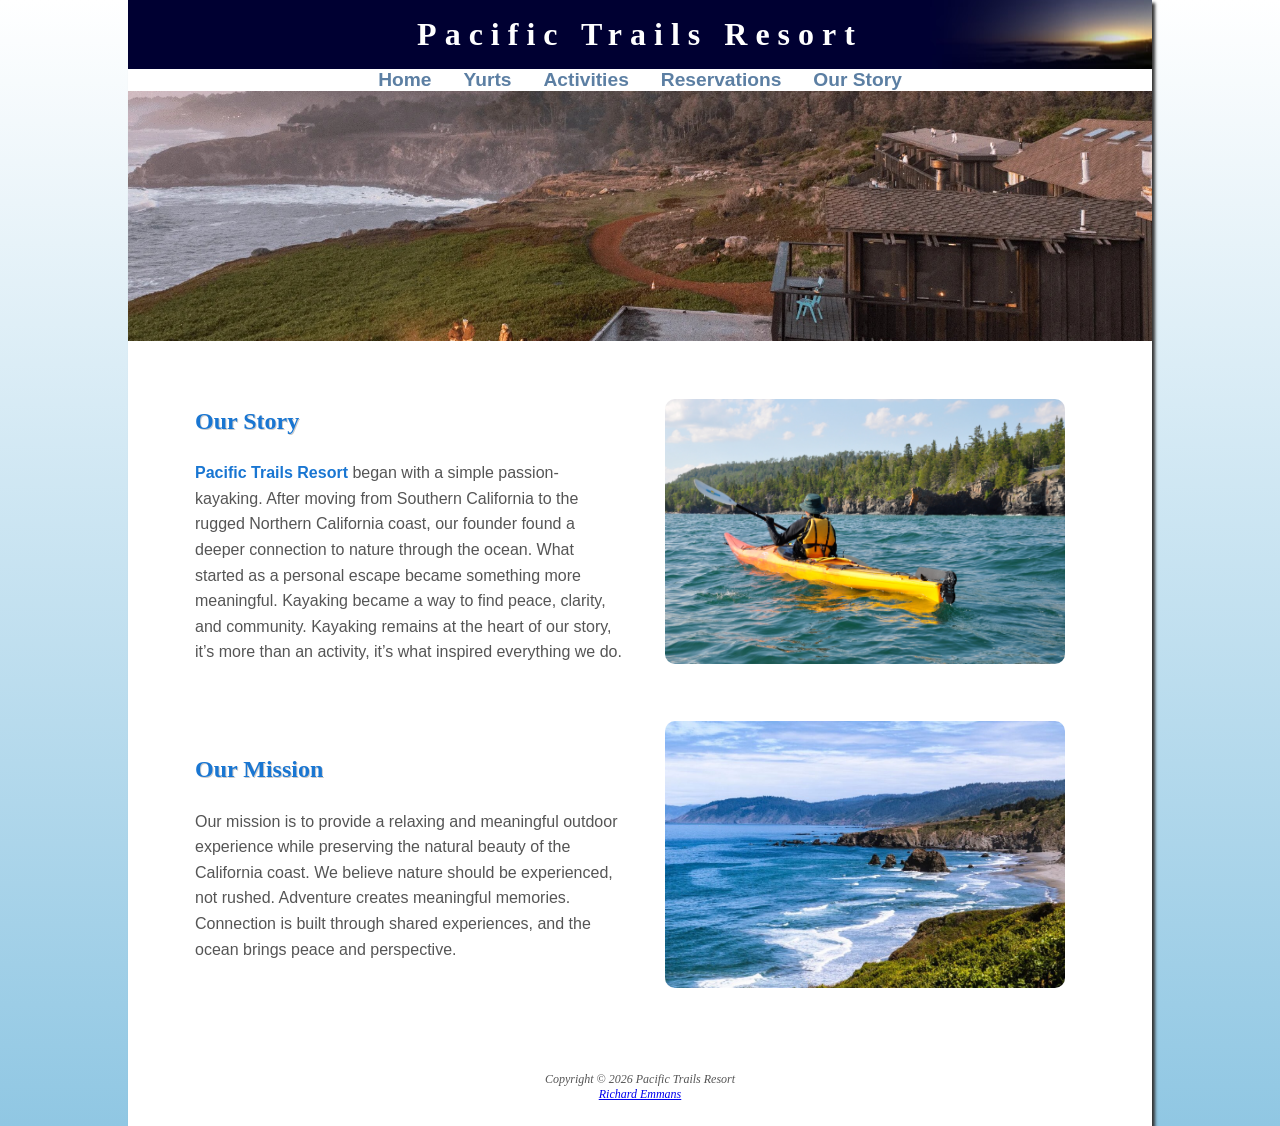
<file: final/finalpacific/about.html>
<!DOCTYPE html>
<html lang="en">
<head>
<meta charset="UTF-8">
<meta name="viewport" content="width=device-width, initial-scale=1.0">

<title>Pacific Trails Resort | Our Story</title>

<meta name="description" content="Pacific Trails Resort was founded from a passion for kayaking and a love for the Northern California coast.">

<link rel="stylesheet" href="pacific.css">
<link rel="stylesheet"
href="https://cdnjs.cloudflare.com/ajax/libs/font-awesome/6.5.0/css/all.min.css">
</head>

<body>

<div id="wrapper">

<header>
<h1><a href="index.html">Pacific Trails Resort</a></h1>
</header>

<nav>
<ul>
<li><a href="index.html">Home</a></li>
<li><a href="yurts.html">Yurts</a></li>
<li><a href="activities.html">Activities</a></li>
<li><a href="reservations.html">Reservations</a></li>
<li><a href="about.html">Our Story</a></li>
</ul>
</nav>

<!-- HERO -->
<div id="abouthero"></div>

<main>

<!-- SECTION 1 -->
<section class="about-row">

<div class="about-text">
<h2>Our Story</h2>

<p>
<span class="resort">Pacific Trails Resort</span> began with a simple passion- kayaking. After moving from Southern California to the rugged Northern California coast, our founder found a deeper connection to nature through the ocean. What started as a personal escape became something more meaningful. Kayaking became a way to find peace, clarity, and community. Kayaking remains at the heart of our story, it’s more than an activity, it’s what inspired everything we do.
</p>
</div>

<div class="about-image">
<img src="images/kayaking.jpg" alt="Kayaking">
</div>

</section>

<!-- SECTION 2 -->
<section class="about-row">

<div class="about-text">
<h2>Our Mission</h2>

<p>
Our mission is to provide a relaxing and meaningful outdoor experience while preserving the natural beauty of the California coast. We believe nature should be experienced, not rushed. Adventure creates meaningful memories. Connection is built through shared experiences, and the ocean brings peace and perspective.
</p>
</div>

<div class="about-image">
<img src="images/coastline.jpg" alt="Coastline">
</div>

</section>

</main>

<footer>
Copyright &copy; 2026 Pacific Trails Resort<br>
<a href="mailto:richardemmans@example.com">Richard Emmans</a>
</footer>

</div>

</body>
</html>
</file>
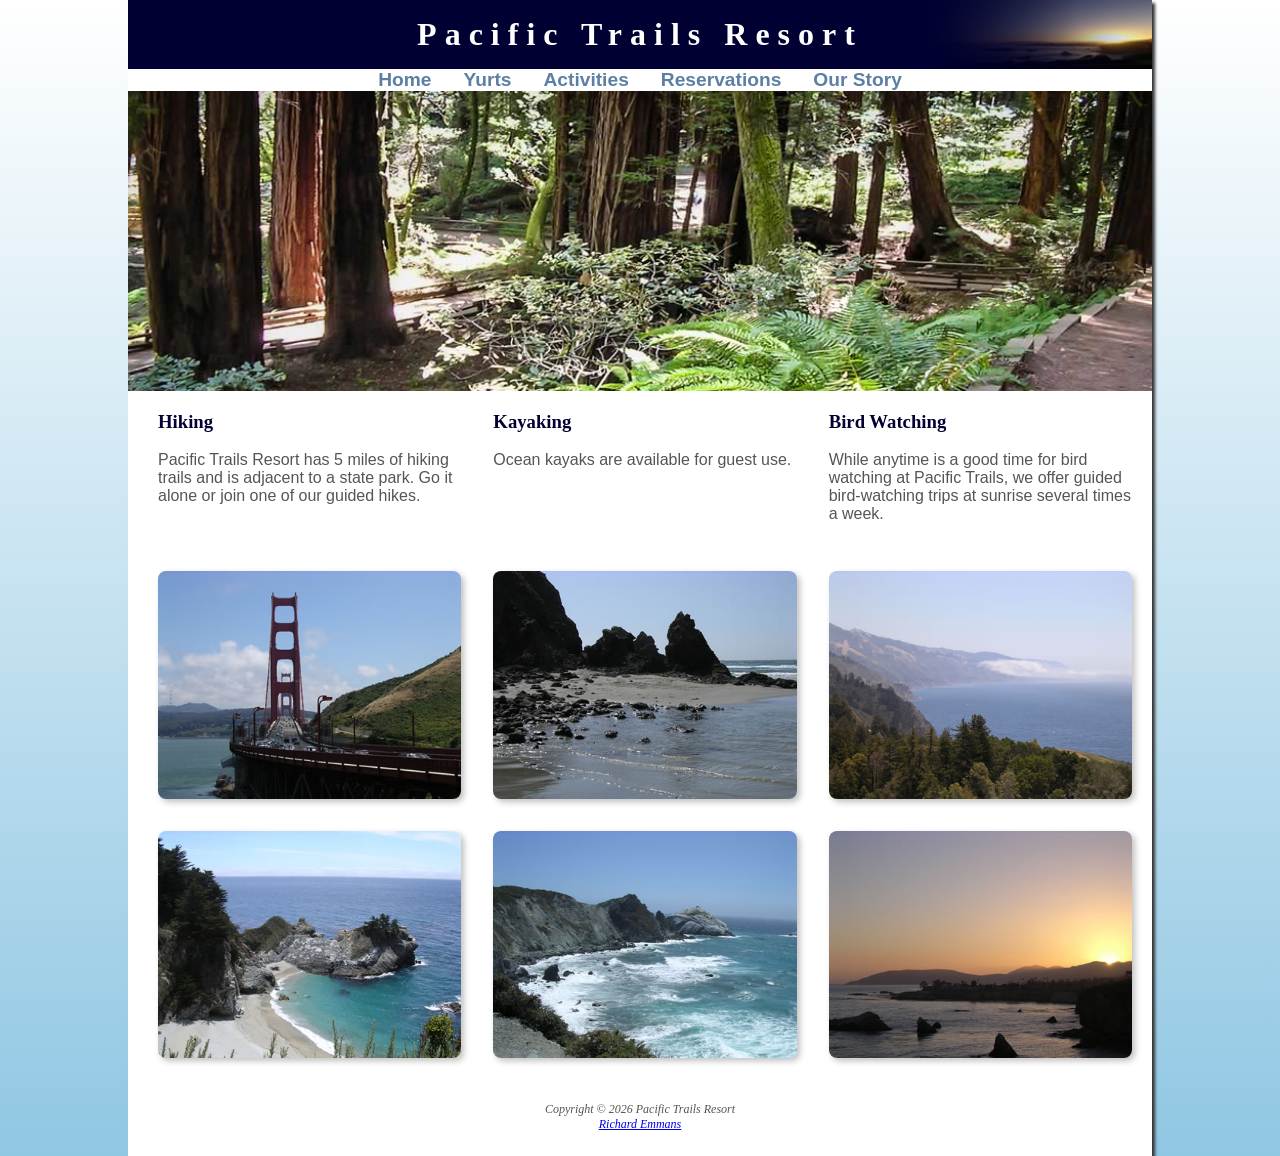
<file: final/finalpacific/activities.html>
<!DOCTYPE html>
<html lang="en">
<head>
<meta charset="UTF-8">
<meta name="viewport" content="width=device-width, initial-scale=1.0">
<title>Pacific Trails Resort | Activities</title>
<meta name="description" content="Enjoy hiking, biking, and beach adventures at Pacific Trails Resort. Discover outdoor activities designed for relaxation, fun, and exploration.">
<link rel="icon" href="images/favicon.ico" type="image/x-icon">
<link rel="stylesheet" href="pacific.css">
</head>

<body>
<div id="wrapper">

<header>
<h1><a href="index.html">Pacific Trails Resort</a></h1>
</header>

<nav>
<ul>
<li><a href="index.html">Home</a></li>
<li><a href="yurts.html">Yurts</a></li>
<li><a href="activities.html">Activities</a></li>
<li><a href="reservations.html">Reservations</a></li>
<li><a href="about.html">Our Story</a></li>
</ul>
</nav>

<div id="trailhero"></div>

<main>
<div class="card-row">
  <section>
    <h3>Hiking</h3>
    <p>
      Pacific Trails Resort has 5 miles of hiking trails and is adjacent to a state park.
      Go it alone or join one of our guided hikes.
    </p>
  </section>

  <section>
    <h3>Kayaking</h3>
    <p>Ocean kayaks are available for guest use.</p>
  </section>

  <section>
    <h3>Bird Watching</h3>
    <p>
      While anytime is a good time for bird watching at Pacific Trails, we offer guided bird-watching trips at sunrise several times a week.
    </p>
  </section>
</div>

<section class="gallery">
  <figure class="gallery-image">
    <img src="gallery/photo1.jpg" alt="Golden Gate Bridge view">
    <figcaption>Golden Gate Bridge View</figcaption>
  </figure>

  <figure class="gallery-image">
    <img src="gallery/photo2.jpg" alt="Rocky beach shoreline">
    <figcaption>Rocky Beach Shoreline</figcaption>
  </figure>

  <figure class="gallery-image">
    <img src="gallery/photo3.jpg" alt="Mountain and ocean view">
    <figcaption>Mountain and Ocean View</figcaption>
  </figure>

  <figure class="gallery-image">
    <img src="gallery/photo4.jpg" alt="Coastal cove">
    <figcaption>Coastal Cove</figcaption>
  </figure>

  <figure class="gallery-image">
    <img src="gallery/photo5.jpg" alt="Waves along the coast">
    <figcaption>Waves Along the Coast</figcaption>
  </figure>

  <figure class="gallery-image">
    <img src="gallery/photo6.jpg" alt="Sunset over the water">
    <figcaption>Sunset Over the Water</figcaption>
  </figure>
</section>
</main>

<footer>
Copyright &copy; 2026 Pacific Trails Resort<br>
<a href="mailto:richardemmans@example.com">Richard Emmans</a>
</footer>

</div>
</body>
</html>
</file>
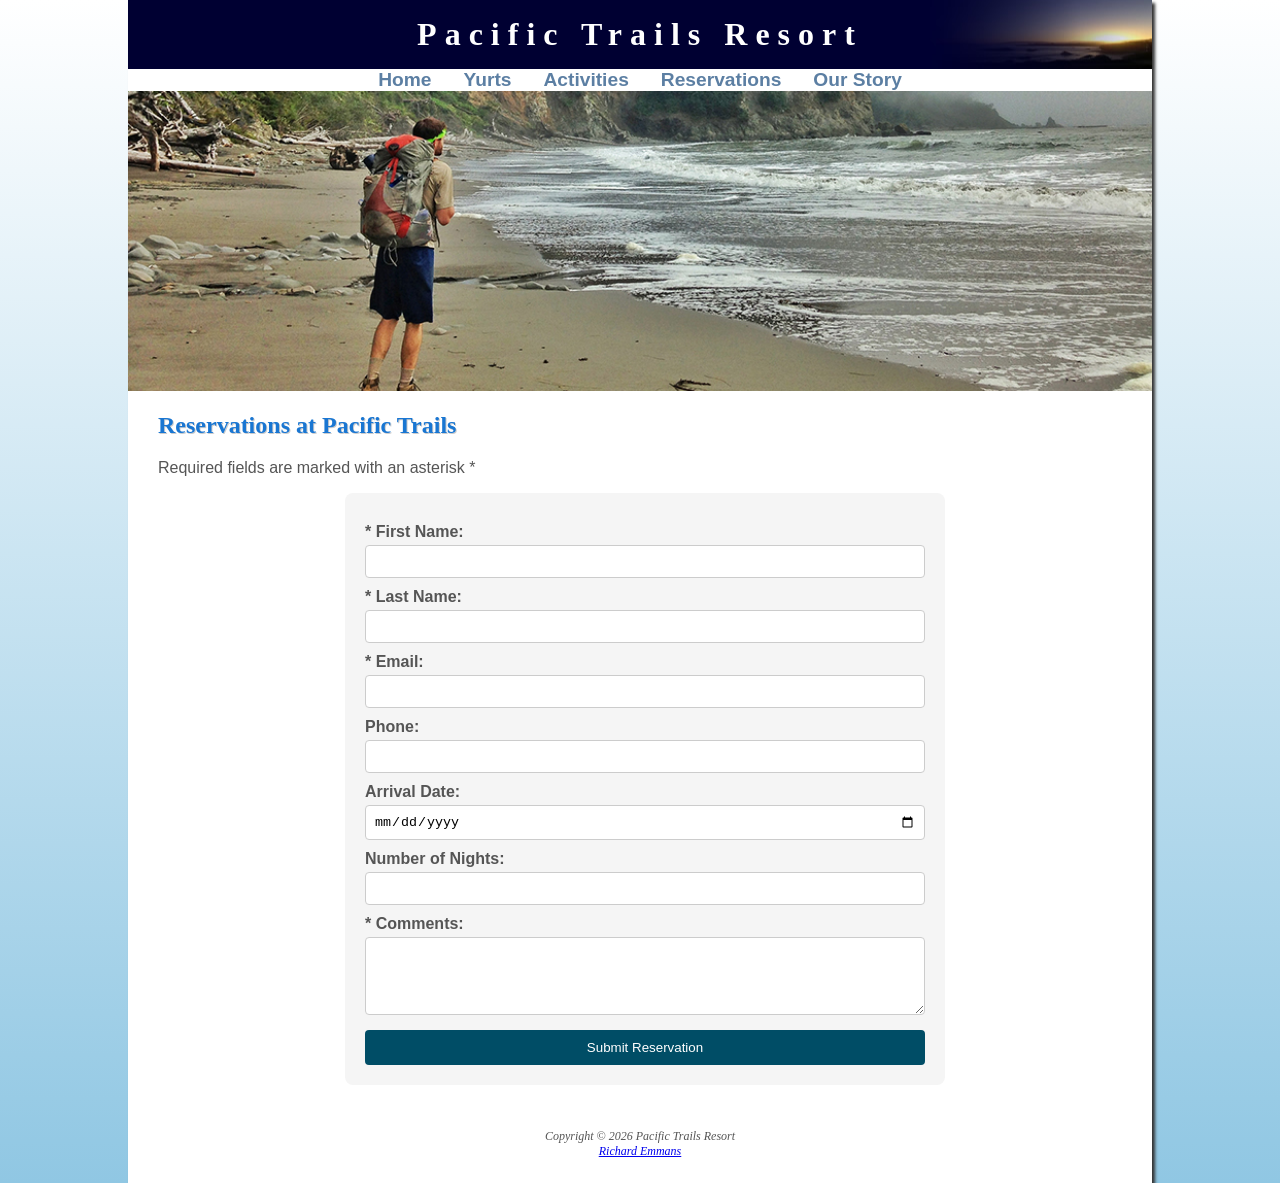
<file: final/finalpacific/reservations.html>
<!DOCTYPE html>
<html lang="en">
<head>
  <meta charset="UTF-8">
  <meta name="viewport" content="width=device-width, initial-scale=1.0">
  <title>Pacific Trails Resort | Reservations</title>
  <meta name="description" content="Book your stay at Pacific Trails Resort with easy online reservations. Plan your coastal getaway and secure your trip today.">
  <link rel="stylesheet" href="pacific.css">
</head>

<body>

<div id="wrapper">

<header>
<h1>Pacific Trails Resort</h1>
</header>

<nav>
<ul>
<li><a href="index.html">Home</a></li>
<li><a href="yurts.html">Yurts</a></li>
<li><a href="activities.html">Activities</a></li>
<li><a href="reservations.html">Reservations</a></li>
<li><a href="about.html">Our Story</a></li>
</ul>
</nav>

<div id="reservations"></div>

<main>

<h2>Reservations at Pacific Trails</h2>

<p>Required fields are marked with an asterisk *</p>

<form method="post" action="https://webdevbasics.net/scripts/pacific.php" autocomplete="on">

<label for="fname">* First Name:</label>
<input type="text" id="fname" name="fname" required>

<label for="lname">* Last Name:</label>
<input type="text" id="lname" name="lname" required>

<label for="email">* Email:</label>
<input type="email" id="email" name="email" required>

<label for="phone">Phone:</label>
<input type="tel" id="phone" name="phone">

<label for="arrival">Arrival Date:</label>
<input type="date" id="arrival" name="arrival">

<label for="nights">Number of Nights:</label>
<input type="number" id="nights" name="nights" min="1" max="14" required>
<label for="comments">* Comments:</label>
<textarea id="comments" name="comments" rows="4" cols="30" required></textarea>

<input type="submit" value="Submit Reservation">

</form>

</main>

<footer>
Copyright © 2026 Pacific Trails Resort<br>
<a href="mailto:richardemmans@example.com">Richard Emmans</a>
</footer>

</div>

</body>
</html>
</file>
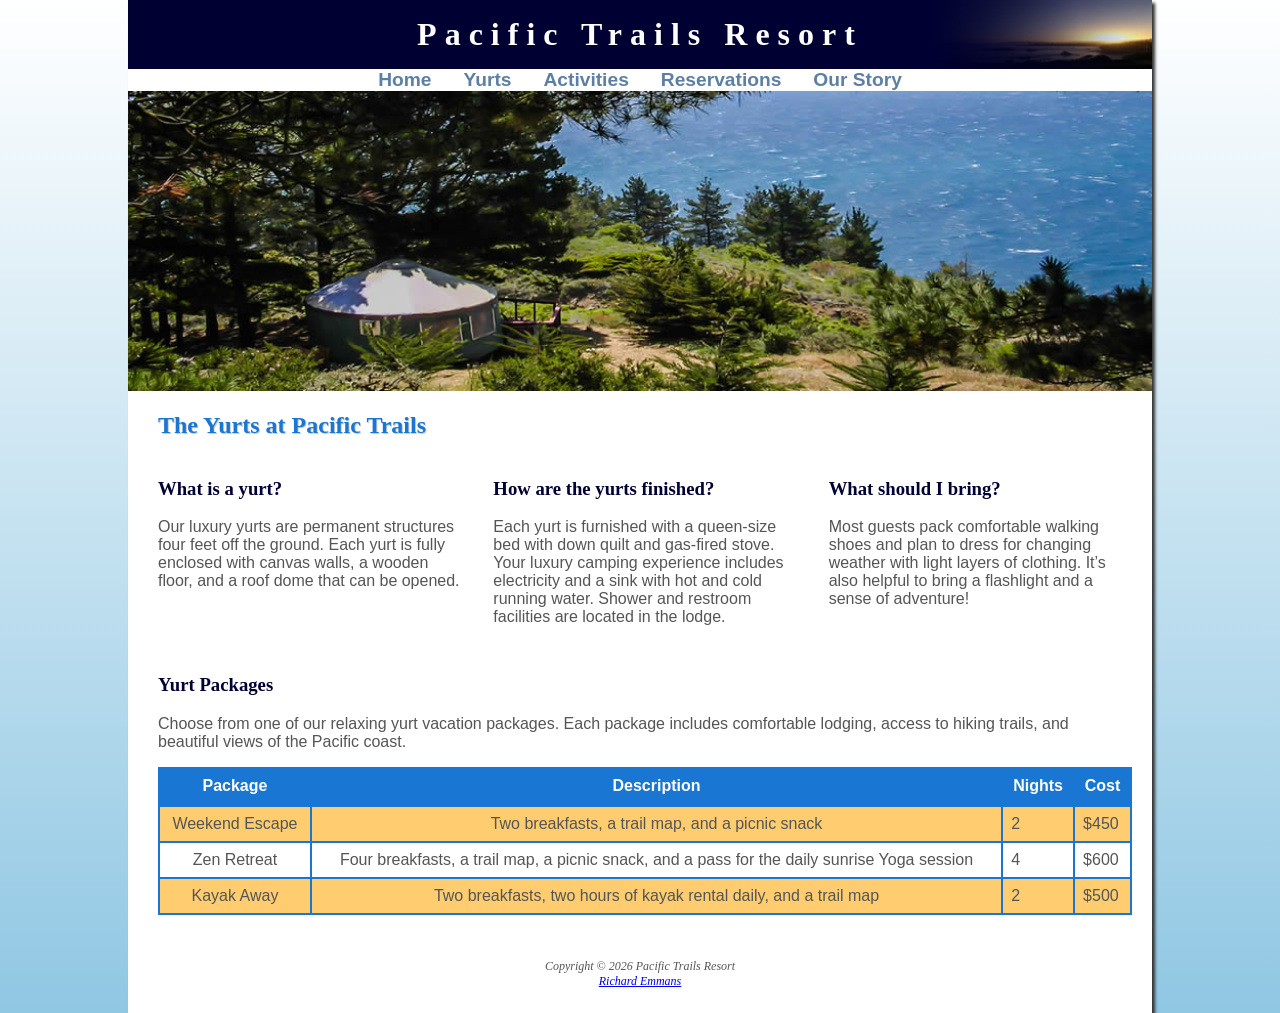
<file: final/finalpacific/yurts.html>
<!DOCTYPE html>
<html lang="en">
<head>
  <meta charset="UTF-8">
  <meta name="viewport" content="width=device-width, initial-scale=1.0">
  <title>Pacific Trails Resort | Yurts</title>
  <meta name="description" content="Explore cozy oceanfront yurts at Pacific Trails Resort, featuring modern comforts, stunning views, and peaceful stays surrounded by nature.">
  <link rel="icon" href="images/favicon.ico" type="image/x-icon">
  <link rel="stylesheet" href="pacific.css">
</head>

<body>
  <div id="wrapper">

    <header>
      <h1><a href="index.html">Pacific Trails Resort</a></h1>
    </header>

    <nav>
      <ul>
        <li><a href="index.html">Home</a></li>
        <li><a href="yurts.html">Yurts</a></li>
        <li><a href="activities.html">Activities</a></li>
        <li><a href="reservations.html">Reservations</a></li>
        <li><a href="about.html">Our Story</a></li>
      </ul>
    </nav>

    <div id="yurthero"></div>

    <main>
      <h2>The Yurts at Pacific Trails</h2>

      <div class="card-row">
        <section>
          <h3>What is a yurt?</h3>
          <p>
            Our luxury yurts are permanent structures four feet off the ground.
            Each yurt is fully enclosed with canvas walls, a wooden floor, and a
            roof dome that can be opened.
          </p>
        </section>

        <section>
          <h3>How are the yurts finished?</h3>
          <p>
            Each yurt is furnished with a queen-size bed with down quilt and
            gas-fired stove. Your luxury camping experience includes electricity
            and a sink with hot and cold running water. Shower and restroom
            facilities are located in the lodge.
          </p>
        </section>

        <section>
          <h3>What should I bring?</h3>
          <p>
            Most guests pack comfortable walking shoes and plan to dress for
            changing weather with light layers of clothing. It’s also helpful to
            bring a flashlight and a sense of adventure!
          </p>
        </section>
      </div>

      <div id="special">
        <h3>Yurt Packages</h3>

        <p>
          Choose from one of our relaxing yurt vacation packages. Each package
          includes comfortable lodging, access to hiking trails, and beautiful
          views of the Pacific coast.
        </p>
        
        <table>

<caption class="sr-only">
Pacific Trails Resort Yurt Packages
</caption>

<thead>
<tr>
<th>Package</th>
<th>Description</th>
<th>Nights</th>
<th>Cost</th>
</tr>
</thead>

<tbody>

<tr>
<td class="package" data-label="Package">Weekend Escape</td>
<td class="description" data-label="Description">
Two breakfasts, a trail map, and a picnic snack
</td>
<td class="nights text" data-label="Nights">2</td>
<td class="cost text" data-label="Cost">$450</td>
</tr>

<tr>
<td class="package" data-label="Package">Zen Retreat</td>
<td class="description" data-label="Description">
Four breakfasts, a trail map, a picnic snack, and a pass for the daily sunrise Yoga session
</td>
<td class="nights text" data-label="Nights">4</td>
<td class="cost text" data-label="Cost">$600</td>
</tr>

<tr>
<td class="package" data-label="Package">Kayak Away</td>
<td class="description" data-label="Description">
Two breakfasts, two hours of kayak rental daily, and a trail map
</td>
<td class="nights text" data-label="Nights">2</td>
<td class="cost text" data-label="Cost">$500</td>
</tr>

</tbody>

</table>
      </div>
    </main>

    <footer>
      Copyright © 2026 Pacific Trails Resort<br>
      <a href="mailto:richardemmans@example.com">Richard Emmans</a>
    </footer>

  </div>
</body>
</html>
</file>
<file: final/finalpacific/pacific.css>
/* Universal Selector */
* {
  box-sizing: border-box;
}

/* Smooth scrolling */
html {
  scroll-behavior: smooth;
}

/* Body */
body {
  background-image: linear-gradient(to bottom, #ffffff, #90c7e3);
  background-repeat: no-repeat;
  color: #555;
  font-family: Arial, Helvetica, sans-serif;
  margin: 0;
}

/* Wrapper */
#wrapper {
  background-color: #ffffff;
  margin: 0 auto;
  max-width: 75rem;
  width: 80%;
  box-shadow: 3px 3px 3px #333;
}

/* Header */
header {
  background-color: #000032;
  background-image: url(images/sunset.jpg);
  background-position: right;
  background-repeat: no-repeat;
  color: #fff;
  padding: 1rem;
  text-align: center;
}

header a {
  text-decoration: none;
}

header a:link,
header a:visited {
  color: #fff;
}

header a:hover {
  color: #90c7e3;
}

/* Navigation */
nav {
  font-size: 120%;
  font-weight: bold;
  text-align: center;
}

nav ul {
  list-style-type: none;
  margin: 0;
  padding-left: 0;
}

nav li {
  border-bottom: 1px solid #003;
  padding: 0.5rem 0;
}

nav a {
  text-decoration: none;
  transition: color 0.3s ease-out;
}

nav a:link {
  color: #5c7fa3;
}

nav a:visited {
  color: #344873;
}

nav a:hover {
  color: #a52a2a;
}

/* Main */
main {
  background-color: #ffffff;
  padding: 1px 20px 20px 30px;
}

/* Headings */
h1 {
  letter-spacing: 0.25em;
  margin: 0;
}

h1,
h2,
h3,
footer {
  font-family: Georgia, "Times New Roman", serif;
}

h2 {
  color: #1976d2;
  text-shadow: 1px 1px #ccc;
}

h3 {
  color: #003;
}

address {
  font-style: normal;
}

/* Footer */
footer {
  background-color: #ffffff;
  font-size: 75%;
  font-style: italic;
  padding: 2em;
  text-align: center;
}

/* Resort text */
.resort {
  color: #1976d2;
  font-weight: bold;
}

/* Hero Images */
#homehero,
#yurthero,
#trailhero {
  background-repeat: no-repeat;
  background-size: cover;
  height: 18.75rem;
}

#homehero {
  background-image: url(images/coast.jpg);
}

#yurthero {
  background-image: url(images/yurt.jpg);
}

#trailhero {
  background-image: url(images/trail.jpg);
}

/* Reservations Hero */
#reservations {
  height: 300px;
  background-image: url(images/reservations.jpg);
  background-size: cover;
  background-position: center;
}

/* Video */
.resort-video {
  display: block;
  width: 500px;
  max-width: 100%;
  margin: 2rem auto;
  border-radius: 10px;
}

/* Activities text row */
.card-row {
  display: flex;
  flex-direction: column;
  gap: 1rem;
  margin-bottom: 2rem;
}

.card-row section {
  max-width: 100%;
}

/* Gallery */
.gallery {
  display: grid;
  gap: 2rem;
  margin-top: 1rem;
}

.gallery-image {
  margin: 0;
  position: relative;
}

.gallery-image img {
  width: 100%;
  display: block;
  border-radius: 8px;
  box-shadow: 3px 3px 6px rgba(0, 0, 0, 0.25);
  transition: transform 0.3s ease, box-shadow 0.3s ease;
}

.gallery-image figcaption {
  position: absolute;
  left: 0;
  right: 0;
  bottom: 0;
  background: rgba(0, 0, 0, 0.7);
  color: #fff;
  padding: 0.75rem;
  opacity: 0;
  border-radius: 0 0 8px 8px;
  transition: opacity 0.3s ease;
}

.gallery-image:hover figcaption {
  opacity: 1;
}

.gallery-image:hover img {
  transform: scale(1.03);
  box-shadow: 0 8px 20px rgba(0, 0, 0, 0.35);
}

/* Screen reader only */
.sr-only {
  position: absolute;
  width: 1px;
  height: 1px;
  padding: 0;
  margin: -1px;
  overflow: hidden;
  clip: rect(0, 0, 0, 0);
  border: 0;
}

/* Table Styles */
table {
  border: 0.125rem solid #1976d2;
  border-collapse: collapse;
  width: 100%;
}

th {
  background-color: #1976d2;
  color: #fff;
}

td,
th {
  border: 0.125rem solid #1976d2;
  padding: 0.5rem;
}

td {
  text-align: center;
}

.text {
  text-align: left;
}

tr:nth-of-type(odd) {
  background-color: #ffcd6f;
}

/* Form Styles */
form {
  background: #f5f5f5;
  border-radius: 8px;
  display: flex;
  flex-direction: column;
  margin: 0 auto;
  max-width: 600px;
  padding: 20px;
}

label {
  font-weight: bold;
  margin-top: 10px;
}

input,
textarea {
  border: 1px solid #ccc;
  border-radius: 4px;
  margin-top: 4px;
  padding: 8px;
}

input[type="submit"] {
  background: #004d66;
  border: none;
  color: white;
  cursor: pointer;
  margin-top: 15px;
  padding: 10px;
}

input[type="submit"]:hover {
  background: #007399;
}

/* Small screens */
@media (max-width: 32.5rem) {
  body {
    background-image: none;
  }

  #wrapper {
    box-shadow: none;
    margin: 0;
    max-width: 100%;
    width: 100%;
  }

  header {
    background-image: none;
    padding: 0.5rem;
  }

  footer {
    padding: 1em;
  }

  form {
    padding: 10px;
    width: 100%;
  }

  input,
  textarea {
    width: 100%;
  }

  .resort-video {
    width: 100%;
    max-width: 100%;
  }
}

/* Medium screens */
@media (min-width: 37.5rem) {
  nav ul {
    display: flex;
    justify-content: center;
    align-items: center;
  }

  nav li {
    border-bottom: none;
    padding: 0 1rem;
  }

  .card-row {
    flex-direction: row;
    gap: 2rem;
  }

  .card-row section {
    flex: 1;
  }
}

/* Gallery columns */
@media (min-width: 900px) {
  .gallery {
    grid-template-columns: 1fr 1fr;
  }
}

@media (min-width: 1200px) {
  .gallery {
    grid-template-columns: 1fr 1fr 1fr;
  }
  
}

/* HERO */
#abouthero {
  height: 250px;
  background-image: url("images/hero.jpg");
  background-size: cover;
  background-position: center;
  background-repeat: no-repeat;
}

/* ===== ABOUT PAGE GRID (REPLACE YOUR FLEX FOR .about-row) ===== */

.about-row {
  display: grid;
  grid-template-columns: 1fr 1fr; /* 2 columns */
  gap: 40px;
  align-items: center;
  margin: 40px auto;
  max-width: 900px;
}

/* TEXT */
.about-text {
  line-height: 1.6;
}

/* IMAGE */
.about-image img {
  width: 100%;
  max-width: 400px;
  height: auto;
  display: block;
  border-radius: 10px;
}

/* MOBILE */
@media (max-width: 768px) {
  .about-row {
    grid-template-columns: 1fr; /* stack */
    text-align: center;
  }

  .about-image img {
    max-width: 100%;
  }
}
</file>
